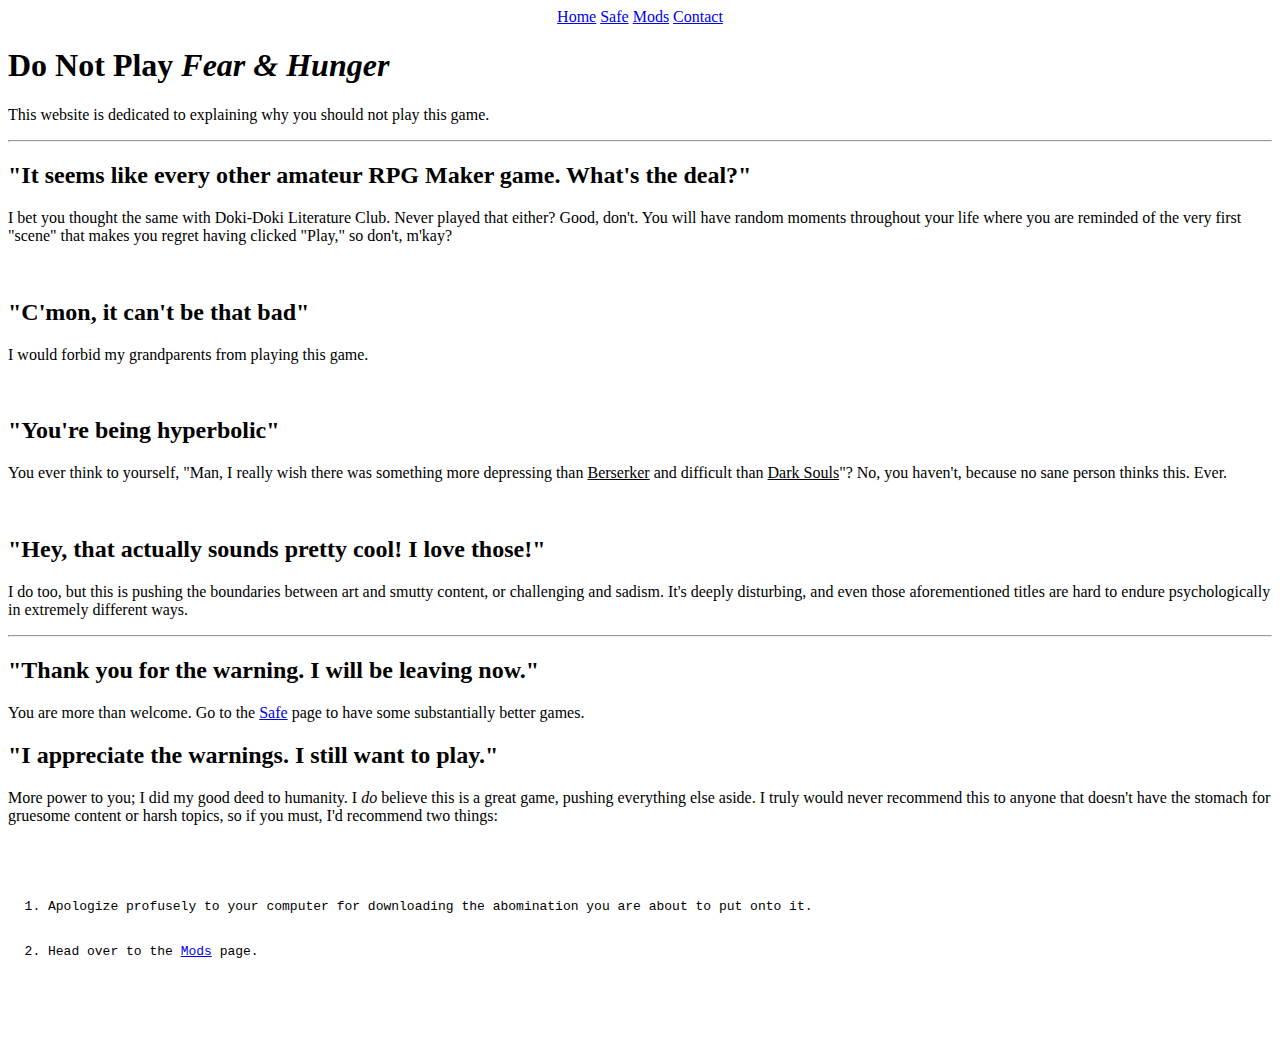
<file: index.html>
<!DOCTYPE html>
<html lang="en">
<head>
    <meta charset="UTF-8">
    <title>Do Not Play Fear & Hunger</title>
    <link rel="icon" href="fh.png">
</head>

<div style="text-align: center">
    <a href="index.html">Home</a>
    <a href="safe.html">Safe</a>
    <a href="mods.html">Mods</a>
    <a href="contact.html">Contact</a>
</div>

<body>
    <h1>Do Not Play <i>Fear & Hunger</i></h1>
    <p>This website is dedicated to explaining why you should not play this game.</p>
    <hr>

    <h2>"It seems like every other amateur RPG Maker game. What's the deal?"</h2>
    <p>I bet you thought the same with Doki-Doki Literature Club. Never played that either? Good, don't. You will have random moments throughout your life where you are reminded of the very first "scene" that makes you regret having clicked "Play," so don't, m'kay?</p>
    <br>

    <h2>"C'mon, it can't be that bad"</h2>
    <p>I would forbid my grandparents from playing this game.</p>
    <br>

    <h2>"You're being hyperbolic"</h2>
    <p>You ever think to yourself, "Man, I really wish there was something more depressing than <u>Berserker</u> and difficult than <u>Dark Souls</u>"? No, you haven't, because no sane person thinks this. Ever.</p>
    <br>

    <h2>"Hey, that actually sounds pretty cool! I love those!"</h2>
    <p>I do too, but this is pushing the boundaries between art and smutty content, or challenging and sadism. It's deeply disturbing, and even those aforementioned titles are hard to endure psychologically in extremely different ways.</p>
    <hr>

    <h2>"Thank you for the warning. I will be leaving now."</h2>
    <p>You are more than welcome. Go to the <a href="safe.html" title="The safest of havens">Safe</a> page to have some substantially better games.</p>

    <h2>"I appreciate the warnings. I still want to play."</h2>
    <p>More power to you; I did my good deed to humanity. I <i>do</i> believe this is a great game, pushing everything else aside. I truly would never recommend this to anyone that doesn't have the stomach for gruesome content or harsh topics, so if you must, I'd recommend two things:</p>
    <pre>
        <ol>
            <li>Apologize profusely to your computer for downloading the abomination you are about to put onto it.</li>
            <li>Head over to the <a href="mods.html" title="May higher entities have mercy on your soul">Mods</a> page.</li>
        </ol>
    </pre>
</body>
</html>
</file>
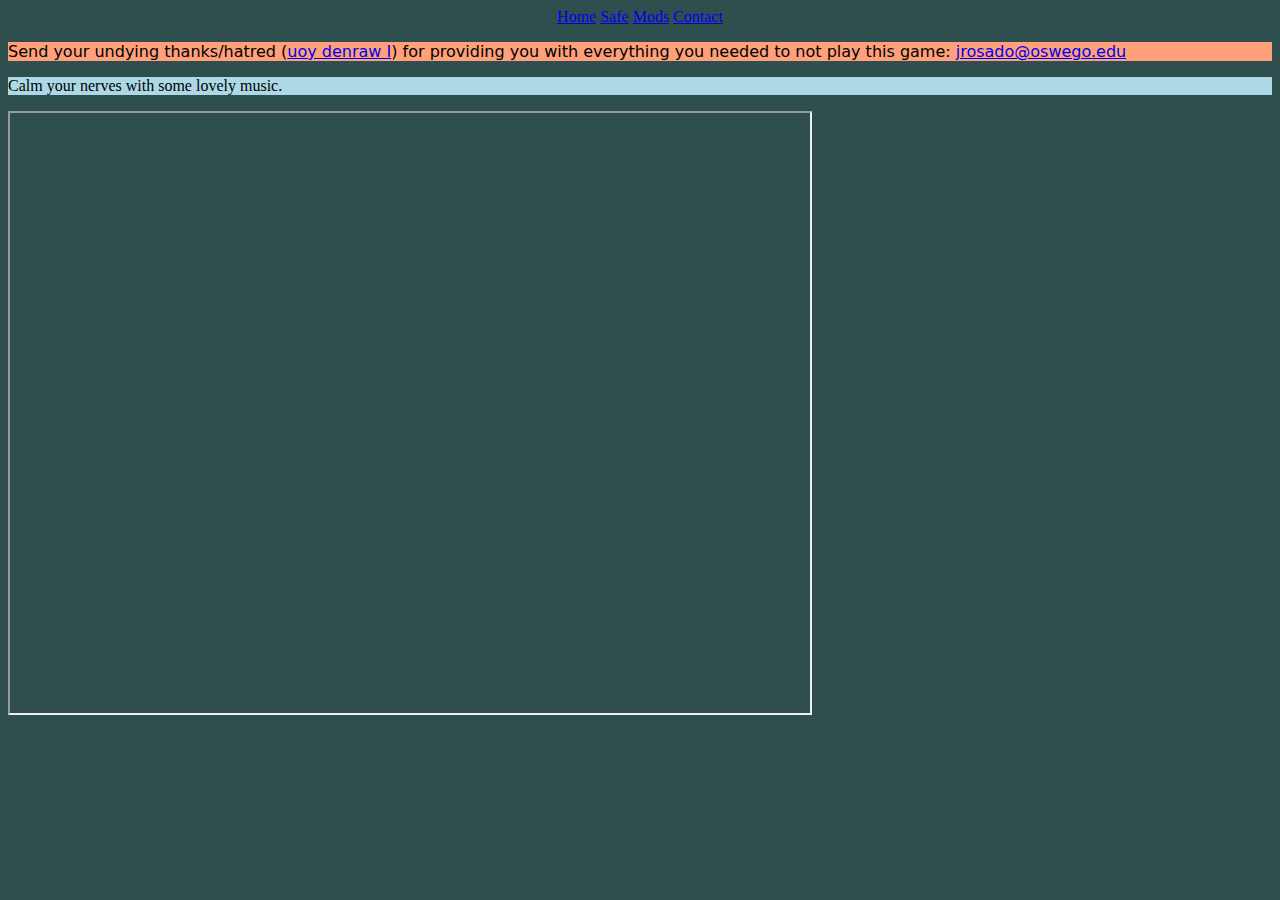
<file: contact.html>
<!DOCTYPE html>
<html lang="en">
<head>
    <meta charset="UTF-8">
    <title>Contact</title>
    <link rel="icon" href="fh.png">
    <!--
    Four pages: ✓
    Home ✓
    Safe ✓
    Mods ✓
    Contact ✓

    3-4 Character and Paragraph formatting options ✓

    Contains multiple images, both internal and external ✓

    2-3 advanced elements ✓
    forms
    tables
    blocks

    Range of formatting options and different HTML tags ✓

    Advanced tags ✓

    Styles present in individual pages: ✓
    inside HTML element ✓
    inside head section ✓
    in external CSS file ✓

    ID and Class selectors ✓
     -->
</head>

<div style="text-align: center">
    <a href="index.html">Home</a>
    <a href="safe.html">Safe</a>
    <a href="mods.html">Mods</a>
    <a href="contact.html">Contact</a>
</div>

<body style="background-color: darkslategrey;">

<p style="font-family: 'DejaVu Sans', serif; background-color: lightsalmon">Send your undying thanks/hatred (<bdo dir="rtl"><a href="index.html">I warned you</a></bdo>) for providing you with everything you needed to not play this game: <a href="mailto:jrosado@oswego.edu">jrosado@oswego.edu</a></p>

<p style="font-family: Ubuntu,  fantasy; background-color: lightblue">Calm your nerves with some lovely music.</p>

<iframe width="800" height="600" src="https://www.youtube.com/watch?v=9l8vc02ngv4"></iframe>

</body>
</html>
</file>
